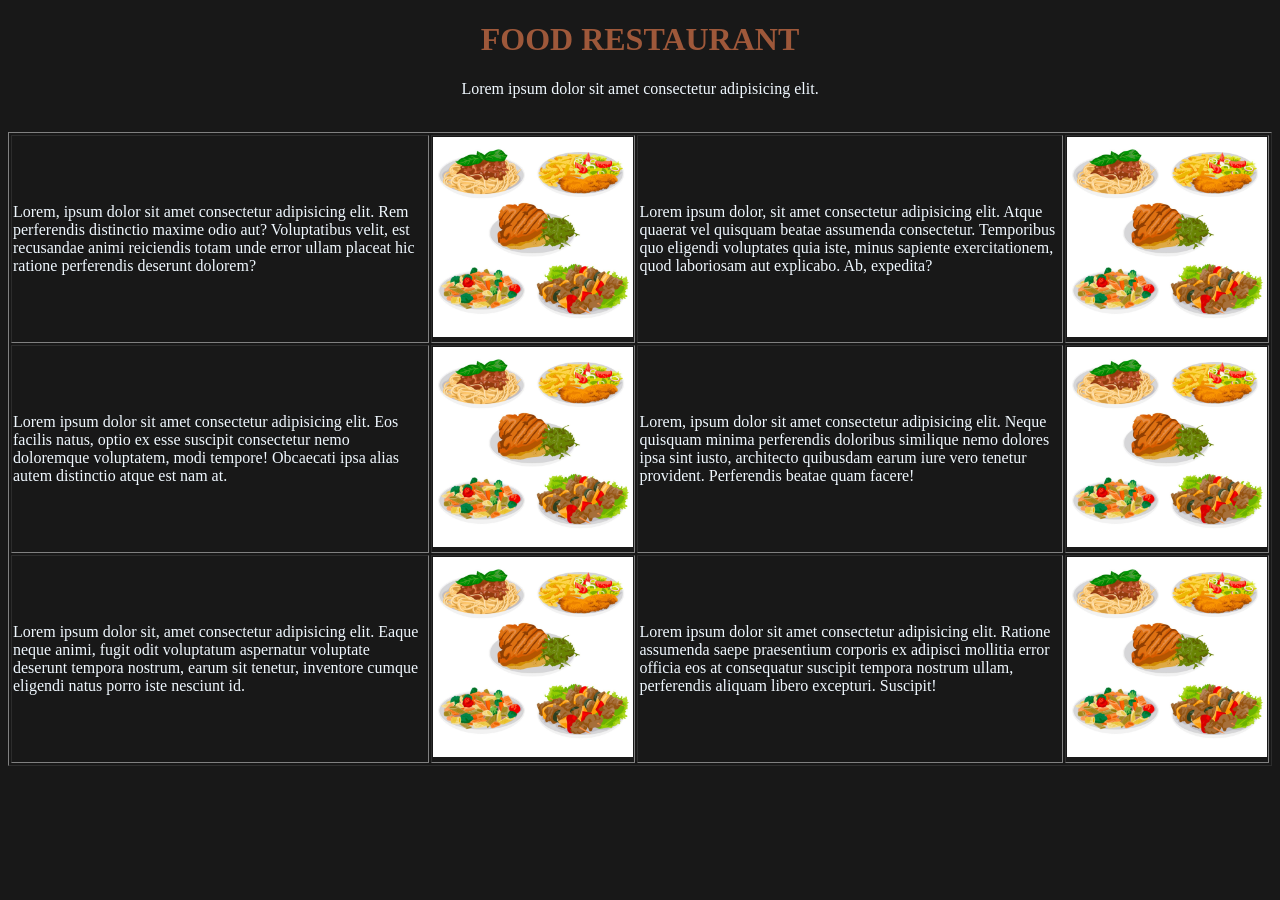
<file: 1/index.html>
<!DOCTYPE html>
<html lang="en">
<head>
    <meta charset="UTF-8">
    <meta name="viewport" content="width=device-width, initial-scale=1.0">
    <title>RESTAURANT</title>
    <link rel="stylesheet" href="style.css">
</head>
<body>
    <!--start header-->
    
        <h1>FOOD RESTAURANT</h1>
        <p>Lorem ipsum dolor sit amet consectetur adipisicing elit.</p>
    
    <!--end header-->
<br>
    <!--start table-->
<table border="1px" width="100%">
    <tr>
        <td class="text">
           Lorem, ipsum dolor sit amet consectetur adipisicing elit. Rem perferendis distinctio maxime odio aut? Voluptatibus velit, est recusandae animi reiciendis totam unde error ullam placeat hic ratione perferendis deserunt dolorem?
        </td>
        <td>
            <img src="img/WhatsApp Image 2026-06-29 at 1.35.51 AM.jpeg" alt="not found">
        </td>
                <td class="text">
           Lorem ipsum dolor, sit amet consectetur adipisicing elit. Atque quaerat vel quisquam beatae assumenda consectetur. Temporibus quo eligendi voluptates quia iste, minus sapiente exercitationem, quod laboriosam aut explicabo. Ab, expedita?
        </td>
        <td>
            <img src="img/WhatsApp Image 2026-06-29 at 1.35.51 AM.jpeg" alt="not found">
        </td>
    </tr>
     <tr>
        <td class="text">
           Lorem ipsum dolor sit amet consectetur adipisicing elit. Eos facilis natus, optio ex esse suscipit consectetur nemo doloremque voluptatem, modi tempore! Obcaecati ipsa alias autem distinctio atque est nam at.
        </td>
        <td>
            <img src="img/WhatsApp Image 2026-06-29 at 1.35.51 AM.jpeg" alt="not found">
        </td>
                <td class="text">
          Lorem, ipsum dolor sit amet consectetur adipisicing elit. Neque quisquam minima perferendis doloribus similique nemo dolores ipsa sint iusto, architecto quibusdam earum iure vero tenetur provident. Perferendis beatae quam facere!
        </td>
        <td>
            <img src="img/WhatsApp Image 2026-06-29 at 1.35.51 AM.jpeg" alt="not found">
        </td>
    </tr>
     <tr>
        <td class="text">
            Lorem ipsum dolor sit, amet consectetur adipisicing elit. Eaque neque animi, fugit odit voluptatum aspernatur voluptate deserunt tempora nostrum, earum sit tenetur, inventore cumque eligendi natus porro iste nesciunt id.
        </td>
        <td>
            <img src="img/WhatsApp Image 2026-06-29 at 1.35.51 AM.jpeg" alt="not found">
        </td>
                <td class="text">
           Lorem ipsum dolor sit amet consectetur adipisicing elit. Ratione assumenda saepe praesentium corporis ex adipisci mollitia error officia eos at consequatur suscipit tempora nostrum ullam, perferendis aliquam libero excepturi. Suscipit!
        </td>
        <td>
            <img src="img/WhatsApp Image 2026-06-29 at 1.35.51 AM.jpeg" alt="not found">
        </td>
    </tr>
    

</table>

    <!--end table -->
</body>
</html>
</file>
<file: 1/style.css>
body{
 background-color: rgb(24, 24, 24) ;   
}
h1{
    color: rgb(158, 88, 58);
    text-align: center;
}
p{
    color: aliceblue;
    text-align: center;
}
.text{
    width: 50%;
}
img{
    width: 200px;
    height: 200px;
}
td{
    color: aliceblue;
    
}
</file>
